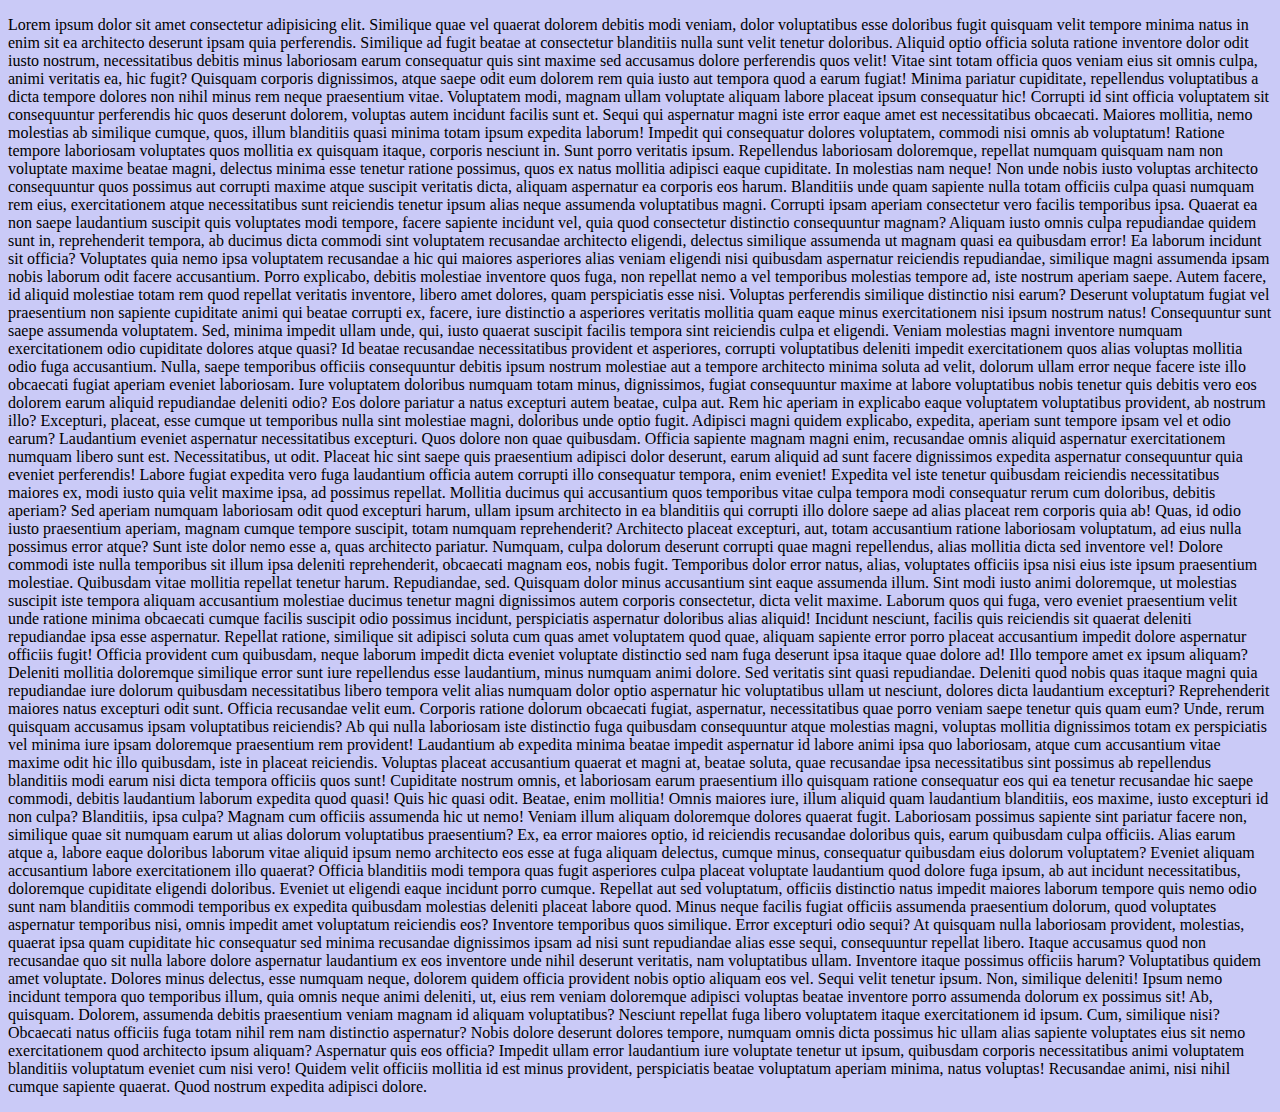
<file: background/index.html>
<!DOCTYPE html>
<html lang="en">
<head>
    <meta charset="UTF-8">
    <meta name="viewport" content="width=device-width, initial-scale=1.0">
    <title>background</title>
    <link rel="stylesheet" href="style.css">
    

</head>
<body>
<p>
    Lorem ipsum dolor sit amet consectetur adipisicing elit. Similique quae vel quaerat dolorem debitis modi veniam, dolor voluptatibus esse doloribus fugit quisquam velit tempore minima natus in enim sit ea architecto deserunt ipsam quia perferendis. Similique ad fugit beatae at consectetur blanditiis nulla sunt velit tenetur doloribus. Aliquid optio officia soluta ratione inventore dolor odit iusto nostrum, necessitatibus debitis minus laboriosam earum consequatur quis sint maxime sed accusamus dolore perferendis quos velit! Vitae sint totam officia quos veniam eius sit omnis culpa, animi veritatis ea, hic fugit? Quisquam corporis dignissimos, atque saepe odit eum dolorem rem quia iusto aut tempora quod a earum fugiat! Minima pariatur cupiditate, repellendus voluptatibus a dicta tempore dolores non nihil minus rem neque praesentium vitae. Voluptatem modi, magnam ullam voluptate aliquam labore placeat ipsum consequatur hic! Corrupti id sint officia voluptatem sit consequuntur perferendis hic quos deserunt dolorem, voluptas autem incidunt facilis sunt et. Sequi qui aspernatur magni iste error eaque amet est necessitatibus obcaecati. Maiores mollitia, nemo molestias ab similique cumque, quos, illum blanditiis quasi minima totam ipsum expedita laborum! Impedit qui consequatur dolores voluptatem, commodi nisi omnis ab voluptatum! Ratione tempore laboriosam voluptates quos mollitia ex quisquam itaque, corporis nesciunt in. Sunt porro veritatis ipsum. Repellendus laboriosam doloremque, repellat numquam quisquam nam non voluptate maxime beatae magni, delectus minima esse tenetur ratione possimus, quos ex natus mollitia adipisci eaque cupiditate. In molestias nam neque! Non unde nobis iusto voluptas architecto consequuntur quos possimus aut corrupti maxime atque suscipit veritatis dicta, aliquam aspernatur ea corporis eos harum. Blanditiis unde quam sapiente nulla totam officiis culpa quasi numquam rem eius, exercitationem atque necessitatibus sunt reiciendis tenetur ipsum alias neque assumenda voluptatibus magni. Corrupti ipsam aperiam consectetur vero facilis temporibus ipsa. Quaerat ea non saepe laudantium suscipit quis voluptates modi tempore, facere sapiente incidunt vel, quia quod consectetur distinctio consequuntur magnam? Aliquam iusto omnis culpa repudiandae quidem sunt in, reprehenderit tempora, ab ducimus dicta commodi sint voluptatem recusandae architecto eligendi, delectus similique assumenda ut magnam quasi ea quibusdam error! Ea laborum incidunt sit officia? Voluptates quia nemo ipsa voluptatem recusandae a hic qui maiores asperiores alias veniam eligendi nisi quibusdam aspernatur reiciendis repudiandae, similique magni assumenda ipsam nobis laborum odit facere accusantium. Porro explicabo, debitis molestiae inventore quos fuga, non repellat nemo a vel temporibus molestias tempore ad, iste nostrum aperiam saepe. Autem facere, id aliquid molestiae totam rem quod repellat veritatis inventore, libero amet dolores, quam perspiciatis esse nisi. Voluptas perferendis similique distinctio nisi earum? Deserunt voluptatum fugiat vel praesentium non sapiente cupiditate animi qui beatae corrupti ex, facere, iure distinctio a asperiores veritatis mollitia quam eaque minus exercitationem nisi ipsum nostrum natus! Consequuntur sunt saepe assumenda voluptatem. Sed, minima impedit ullam unde, qui, iusto quaerat suscipit facilis tempora sint reiciendis culpa et eligendi. Veniam molestias magni inventore numquam exercitationem odio cupiditate dolores atque quasi? Id beatae recusandae necessitatibus provident et asperiores, corrupti voluptatibus deleniti impedit exercitationem quos alias voluptas mollitia odio fuga accusantium. Nulla, saepe temporibus officiis consequuntur debitis ipsum nostrum molestiae aut a tempore architecto minima soluta ad velit, dolorum ullam error neque facere iste illo obcaecati fugiat aperiam eveniet laboriosam. Iure voluptatem doloribus numquam totam minus, dignissimos, fugiat consequuntur maxime at labore voluptatibus nobis tenetur quis debitis vero eos dolorem earum aliquid repudiandae deleniti odio? Eos dolore pariatur a natus excepturi autem beatae, culpa aut. Rem hic aperiam in explicabo eaque voluptatem voluptatibus provident, ab nostrum illo? Excepturi, placeat, esse cumque ut temporibus nulla sint molestiae magni, doloribus unde optio fugit. Adipisci magni quidem explicabo, expedita, aperiam sunt tempore ipsam vel et odio earum? Laudantium eveniet aspernatur necessitatibus excepturi. Quos dolore non quae quibusdam. Officia sapiente magnam magni enim, recusandae omnis aliquid aspernatur exercitationem numquam libero sunt est. Necessitatibus, ut odit. Placeat hic sint saepe quis praesentium adipisci dolor deserunt, earum aliquid ad sunt facere dignissimos expedita aspernatur consequuntur quia eveniet perferendis! Labore fugiat expedita vero fuga laudantium officia autem corrupti illo consequatur tempora, enim eveniet! Expedita vel iste tenetur quibusdam reiciendis necessitatibus maiores ex, modi iusto quia velit maxime ipsa, ad possimus repellat. Mollitia ducimus qui accusantium quos temporibus vitae culpa tempora modi consequatur rerum cum doloribus, debitis aperiam? Sed aperiam numquam laboriosam odit quod excepturi harum, ullam ipsum architecto in ea blanditiis qui corrupti illo dolore saepe ad alias placeat rem corporis quia ab! Quas, id odio iusto praesentium aperiam, magnam cumque tempore suscipit, totam numquam reprehenderit? Architecto placeat excepturi, aut, totam accusantium ratione laboriosam voluptatum, ad eius nulla possimus error atque? Sunt iste dolor nemo esse a, quas architecto pariatur. Numquam, culpa dolorum deserunt corrupti quae magni repellendus, alias mollitia dicta sed inventore vel! Dolore commodi iste nulla temporibus sit illum ipsa deleniti reprehenderit, obcaecati magnam eos, nobis fugit. Temporibus dolor error natus, alias, voluptates officiis ipsa nisi eius iste ipsum praesentium molestiae. Quibusdam vitae mollitia repellat tenetur harum. Repudiandae, sed. Quisquam dolor minus accusantium sint eaque assumenda illum. Sint modi iusto animi doloremque, ut molestias suscipit iste tempora aliquam accusantium molestiae ducimus tenetur magni dignissimos autem corporis consectetur, dicta velit maxime. Laborum quos qui fuga, vero eveniet praesentium velit unde ratione minima obcaecati cumque facilis suscipit odio possimus incidunt, perspiciatis aspernatur doloribus alias aliquid! Incidunt nesciunt, facilis quis reiciendis sit quaerat deleniti repudiandae ipsa esse aspernatur. Repellat ratione, similique sit adipisci soluta cum quas amet voluptatem quod quae, aliquam sapiente error porro placeat accusantium impedit dolore aspernatur officiis fugit! Officia provident cum quibusdam, neque laborum impedit dicta eveniet voluptate distinctio sed nam fuga deserunt ipsa itaque quae dolore ad! Illo tempore amet ex ipsum aliquam? Deleniti mollitia doloremque similique error sunt iure repellendus esse laudantium, minus numquam animi dolore. Sed veritatis sint quasi repudiandae. Deleniti quod nobis quas itaque magni quia repudiandae iure dolorum quibusdam necessitatibus libero tempora velit alias numquam dolor optio aspernatur hic voluptatibus ullam ut nesciunt, dolores dicta laudantium excepturi? Reprehenderit maiores natus excepturi odit sunt. Officia recusandae velit eum. Corporis ratione dolorum obcaecati fugiat, aspernatur, necessitatibus quae porro veniam saepe tenetur quis quam eum? Unde, rerum quisquam accusamus ipsam voluptatibus reiciendis? Ab qui nulla laboriosam iste distinctio fuga quibusdam consequuntur atque molestias magni, voluptas mollitia dignissimos totam ex perspiciatis vel minima iure ipsam doloremque praesentium rem provident! Laudantium ab expedita minima beatae impedit aspernatur id labore animi ipsa quo laboriosam, atque cum accusantium vitae maxime odit hic illo quibusdam, iste in placeat reiciendis. Voluptas placeat accusantium quaerat et magni at, beatae soluta, quae recusandae ipsa necessitatibus sint possimus ab repellendus blanditiis modi earum nisi dicta tempora officiis quos sunt! Cupiditate nostrum omnis, et laboriosam earum praesentium illo quisquam ratione consequatur eos qui ea tenetur recusandae hic saepe commodi, debitis laudantium laborum expedita quod quasi! Quis hic quasi odit. Beatae, enim mollitia! Omnis maiores iure, illum aliquid quam laudantium blanditiis, eos maxime, iusto excepturi id non culpa? Blanditiis, ipsa culpa? Magnam cum officiis assumenda hic ut nemo! Veniam illum aliquam doloremque dolores quaerat fugit. Laboriosam possimus sapiente sint pariatur facere non, similique quae sit numquam earum ut alias dolorum voluptatibus praesentium? Ex, ea error maiores optio, id reiciendis recusandae doloribus quis, earum quibusdam culpa officiis. Alias earum atque a, labore eaque doloribus laborum vitae aliquid ipsum nemo architecto eos esse at fuga aliquam delectus, cumque minus, consequatur quibusdam eius dolorum voluptatem? Eveniet aliquam accusantium labore exercitationem illo quaerat? Officia blanditiis modi tempora quas fugit asperiores culpa placeat voluptate laudantium quod dolore fuga ipsum, ab aut incidunt necessitatibus, doloremque cupiditate eligendi doloribus. Eveniet ut eligendi eaque incidunt porro cumque. Repellat aut sed voluptatum, officiis distinctio natus impedit maiores laborum tempore quis nemo odio sunt nam blanditiis commodi temporibus ex expedita quibusdam molestias deleniti placeat labore quod. Minus neque facilis fugiat officiis assumenda praesentium dolorum, quod voluptates aspernatur temporibus nisi, omnis impedit amet voluptatum reiciendis eos? Inventore temporibus quos similique. Error excepturi odio sequi? At quisquam nulla laboriosam provident, molestias, quaerat ipsa quam cupiditate hic consequatur sed minima recusandae dignissimos ipsam ad nisi sunt repudiandae alias esse sequi, consequuntur repellat libero. Itaque accusamus quod non recusandae quo sit nulla labore dolore aspernatur laudantium ex eos inventore unde nihil deserunt veritatis, nam voluptatibus ullam. Inventore itaque possimus officiis harum? Voluptatibus quidem amet voluptate. Dolores minus delectus, esse numquam neque, dolorem quidem officia provident nobis optio aliquam eos vel. Sequi velit tenetur ipsum. Non, similique deleniti! Ipsum nemo incidunt tempora quo temporibus illum, quia omnis neque animi deleniti, ut, eius rem veniam doloremque adipisci voluptas beatae inventore porro assumenda dolorum ex possimus sit! Ab, quisquam. Dolorem, assumenda debitis praesentium veniam magnam id aliquam voluptatibus? Nesciunt repellat fuga libero voluptatem itaque exercitationem id ipsum. Cum, similique nisi? Obcaecati natus officiis fuga totam nihil rem nam distinctio aspernatur? Nobis dolore deserunt dolores tempore, numquam omnis dicta possimus hic ullam alias sapiente voluptates eius sit nemo exercitationem quod architecto ipsum aliquam? Aspernatur quis eos officia? Impedit ullam error laudantium iure voluptate tenetur ut ipsum, quibusdam corporis necessitatibus animi voluptatem blanditiis voluptatum eveniet cum nisi vero! Quidem velit officiis mollitia id est minus provident, perspiciatis beatae voluptatum aperiam minima, natus voluptas! Recusandae animi, nisi nihil cumque sapiente quaerat. Quod nostrum expedita adipisci dolore.
</p>    
</body>
</html>
</file>
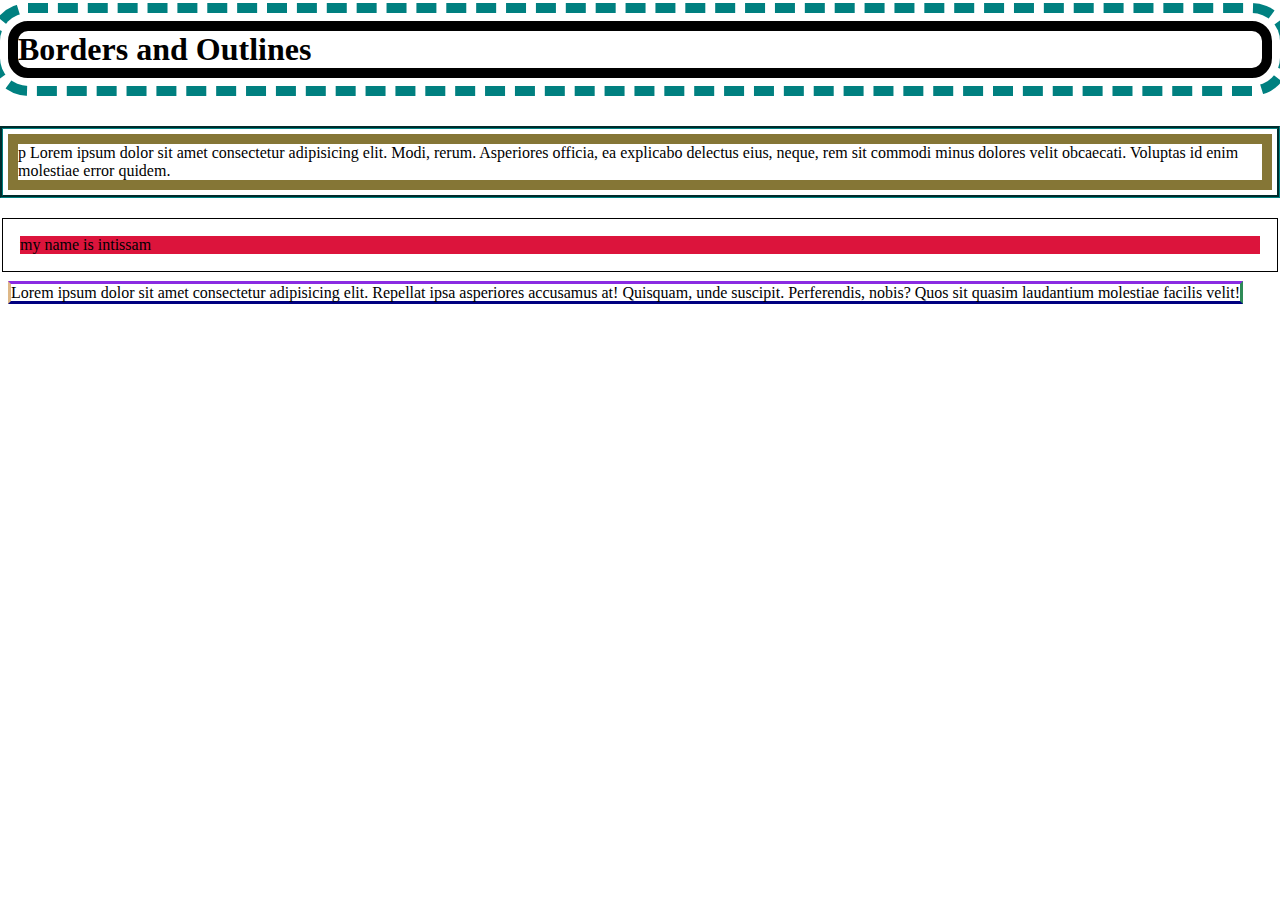
<file: borders-outline/index.html>
<!DOCTYPE html>
<html lang="en">
<head>
    <meta charset="UTF-8">
    <meta name="viewport" content="width=device-width, initial-scale=1.0">
    <title>bordes and outlines</title>
    <link rel="stylesheet" href="style.css">
</head>
<body>
    <h1>Borders and Outlines</h1><br>
    <p>
        p Lorem ipsum dolor sit amet consectetur adipisicing elit. Modi, rerum. Asperiores officia, ea explicabo delectus eius, neque, rem sit commodi minus dolores velit obcaecati. Voluptas id enim molestiae error quidem.</p>
        <br>
    <div>
    my name is intissam   
    </div><br>
<span>
  Lorem ipsum dolor sit amet consectetur adipisicing elit. Repellat ipsa asperiores accusamus at! Quisquam, unde suscipit. Perferendis, nobis? Quos sit quasim laudantium molestiae facilis velit!
</span>
  
   
</body>
</html>
</file>
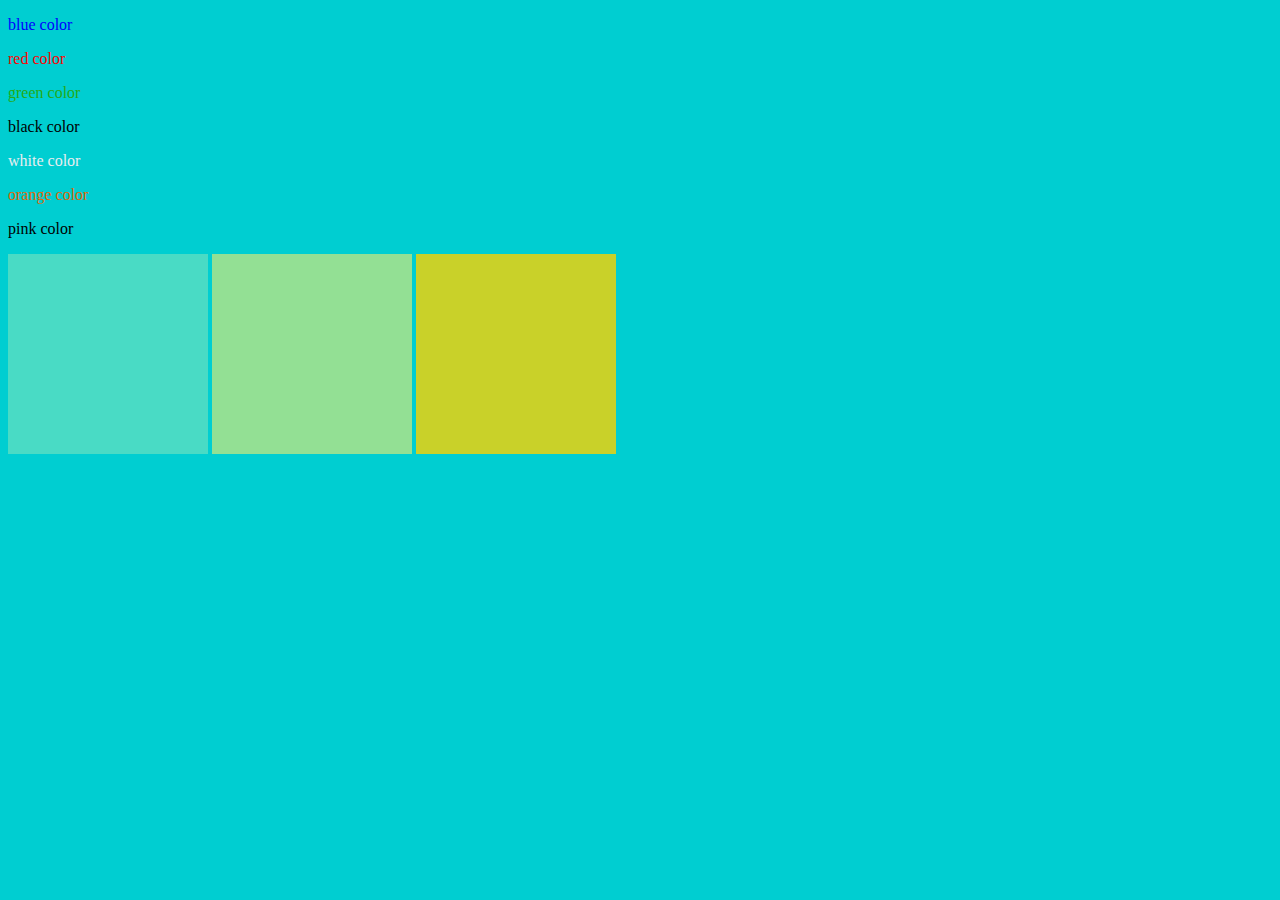
<file: colors-comments/index.html>
<!DOCTYPE html>
<html lang="en">
<head>
    <meta charset="UTF-8">
    <meta name="viewport" content="width=device-width, initial-scale=1.0">
    <title>colors and comments</title>
    <link rel="stylesheet" href="style.css">
</head>
<body style="background-color: darkturquoise;">
    <p id="blue">blue color</p>
    <p id="red">red color</p>
    <p id="green">green color</p>
    <p id="black">black color</p>
    <p id="white">white color</p>
    <p id="orange">orange color</p>
    <p id="pink">pink color</p>

    
    <div id="low-yellow"></div> 
    <div id="mid-yellow"></div> 
    <div id="high-yellow"></div> 
</body>
</html>
</file>
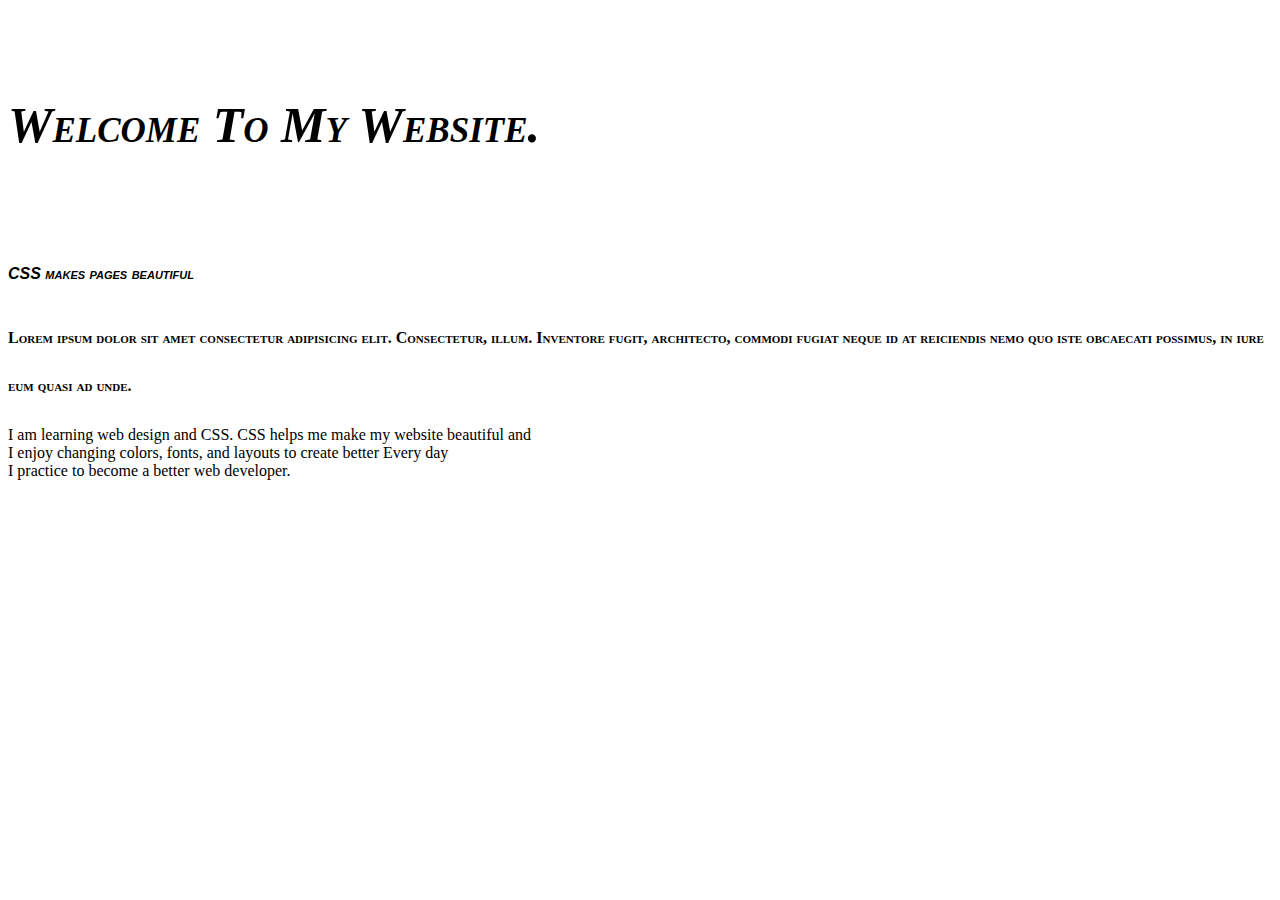
<file: fonts/index.html>
<!DOCTYPE html>
<html lang="en">
<head>
    <meta charset="UTF-8">
    <meta name="viewport" content="width=device-width, initial-scale=1.0">
    <title>fonts</title> 
    <link rel="stylesheet" href="style.css">
</head>
<body>
    <P class="serif">Welcome To My Website.</P>
    <P class="sansserif">CSS makes pages beautiful</P>
    <p>
        Lorem ipsum dolor sit amet consectetur adipisicing elit. Consectetur, illum. Inventore fugit, architecto, commodi fugiat neque id at reiciendis nemo quo iste obcaecati possimus, in iure eum quasi ad unde.
    </p>
    <div>
        I am learning web design and CSS. CSS helps me make my website beautiful and <br> I enjoy changing colors, fonts, and layouts to create better Every day <br>I practice to become a better web developer.
    </div>
</body>
</html>
</file>
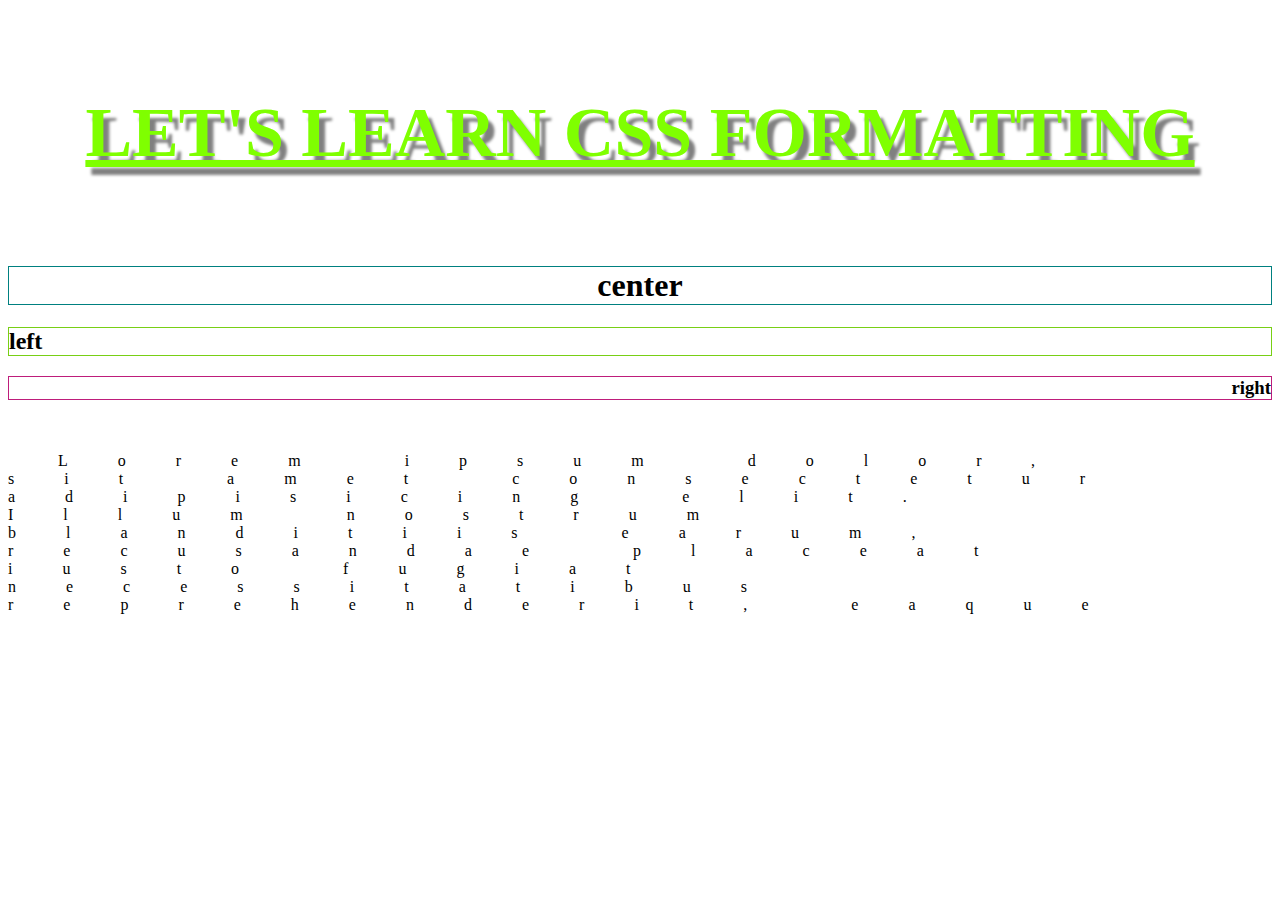
<file: formatting/index.html>
<!DOCTYPE html>
<html lang="en">
<head>
    <meta charset="UTF-8">
    <meta name="viewport" content="width=device-width, initial-scale=1.0">
    <title>Document</title>
    <link rel="stylesheet" href="style.css">
</head>
<body>
    <h4>
        Let's learn css formatting
    </h4>
    <h1>  center</h1>
    <h2>  left</h2>
    <h3>  right</h3>
    <br>
    <p>
        Lorem ipsum dolor, sit amet consectetur adipisicing elit. Illum nostrum blanditiis earum, recusandae placeat iusto fugiat necessitatibus reprehenderit, eaque 
</html>
</file>
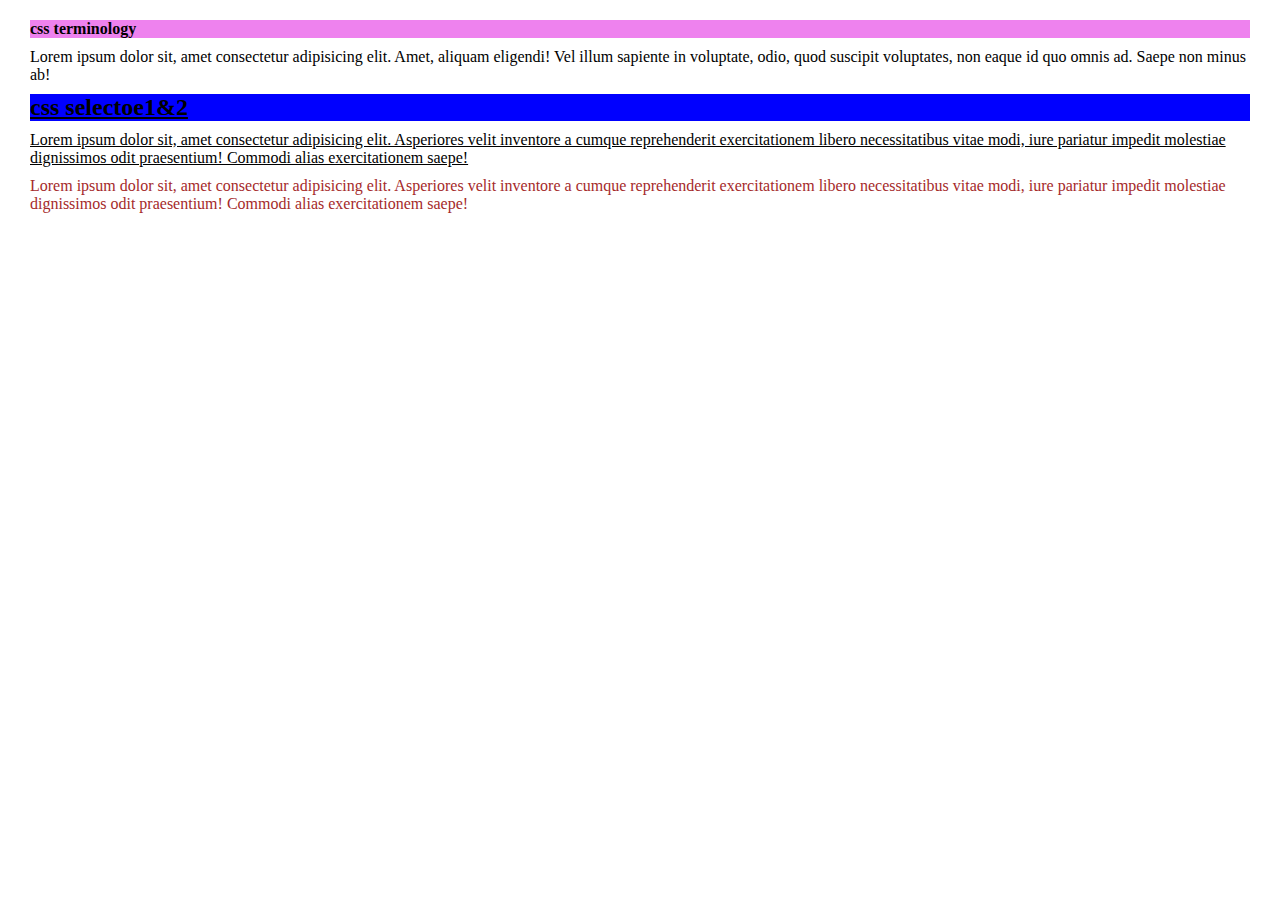
<file: intro/index.html>
<!DOCTYPE html>
<html lang="en">
<head>
    <meta charset="UTF-8">
    <meta name="viewport" content="width=, initial-scale=1.0">
    <title>INTRO</title>
    <link rel="stylesheet" href="style.css">
    <style>
        /* This is internal css */
        p {
          color: blueviolet 200px arial ;
        }
    </style>
</head>
<body>
    <!-- This is inline css -->
    <h1>
        css terminology
    </h1>
    <p>Lorem ipsum dolor sit, amet consectetur adipisicing elit. Amet, aliquam eligendi! 
        Vel illum sapiente in voluptate, odio, quod suscipit voluptates, non eaque id
        quo omnis ad. Saepe non minus ab!</p>


      <h2 class="class" >css selectoe1&2</h2>

        <P class="class">Lorem ipsum dolor sit, amet consectetur adipisicing elit. Asperiores velit
             inventore a cumque reprehenderit exercitationem libero necessitatibus 
             vitae modi, iure pariatur impedit molestiae dignissimos odit praesentium!
              Commodi alias exercitationem saepe!</P>

        <P id="id">Lorem ipsum dolor sit, amet consectetur adipisicing elit. Asperiores velit
             inventore a cumque reprehenderit exercitationem libero necessitatibus 
             vitae modi, iure pariatur impedit molestiae dignissimos odit praesentium!
              Commodi alias exercitationem saepe!</P>

</body>
</html>
</file>
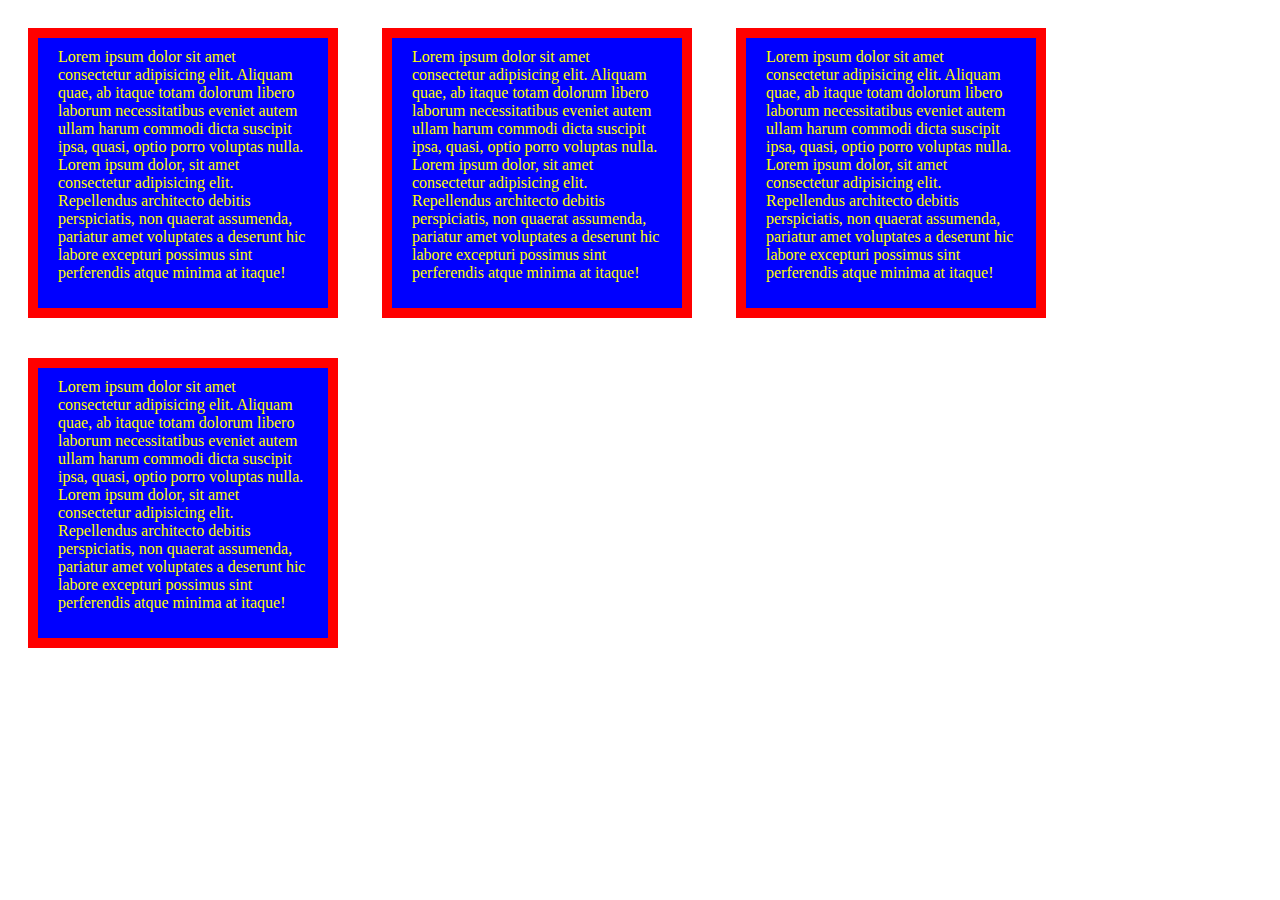
<file: paddings-margins/index.html>
<!DOCTYPE html>
<html lang="en">
<head>
    <meta charset="UTF-8">
    <meta name="viewport" content="width=device-width, initial-scale=1.0">
    <title>paddings and margins</title>
<link rel="stylesheet" href="style.css">
</head>
<body>
    <div>
        Lorem ipsum dolor sit amet consectetur adipisicing elit. Aliquam quae, ab itaque totam dolorum libero laborum necessitatibus eveniet autem ullam harum commodi dicta suscipit ipsa, quasi, optio porro voluptas nulla.
        Lorem ipsum dolor, sit amet consectetur adipisicing elit. Repellendus architecto debitis perspiciatis, non quaerat assumenda, pariatur amet voluptates a deserunt hic labore excepturi possimus sint perferendis atque minima at itaque!
    </div>
    <div>
        Lorem ipsum dolor sit amet consectetur adipisicing elit. Aliquam quae, ab itaque totam dolorum libero laborum necessitatibus eveniet autem ullam harum commodi dicta suscipit ipsa, quasi, optio porro voluptas nulla.
        Lorem ipsum dolor, sit amet consectetur adipisicing elit. Repellendus architecto debitis perspiciatis, non quaerat assumenda, pariatur amet voluptates a deserunt hic labore excepturi possimus sint perferendis atque minima at itaque!
    </div>
    <div>
        Lorem ipsum dolor sit amet consectetur adipisicing elit. Aliquam quae, ab itaque totam dolorum libero laborum necessitatibus eveniet autem ullam harum commodi dicta suscipit ipsa, quasi, optio porro voluptas nulla.
        Lorem ipsum dolor, sit amet consectetur adipisicing elit. Repellendus architecto debitis perspiciatis, non quaerat assumenda, pariatur amet voluptates a deserunt hic labore excepturi possimus sint perferendis atque minima at itaque!
    </div>
    <div>
        Lorem ipsum dolor sit amet consectetur adipisicing elit. Aliquam quae, ab itaque totam dolorum libero laborum necessitatibus eveniet autem ullam harum commodi dicta suscipit ipsa, quasi, optio porro voluptas nulla.
        Lorem ipsum dolor, sit amet consectetur adipisicing elit. Repellendus architecto debitis perspiciatis, non quaerat assumenda, pariatur amet voluptates a deserunt hic labore excepturi possimus sint perferendis atque minima at itaque!
    </div>
</body>
</html>
</file>
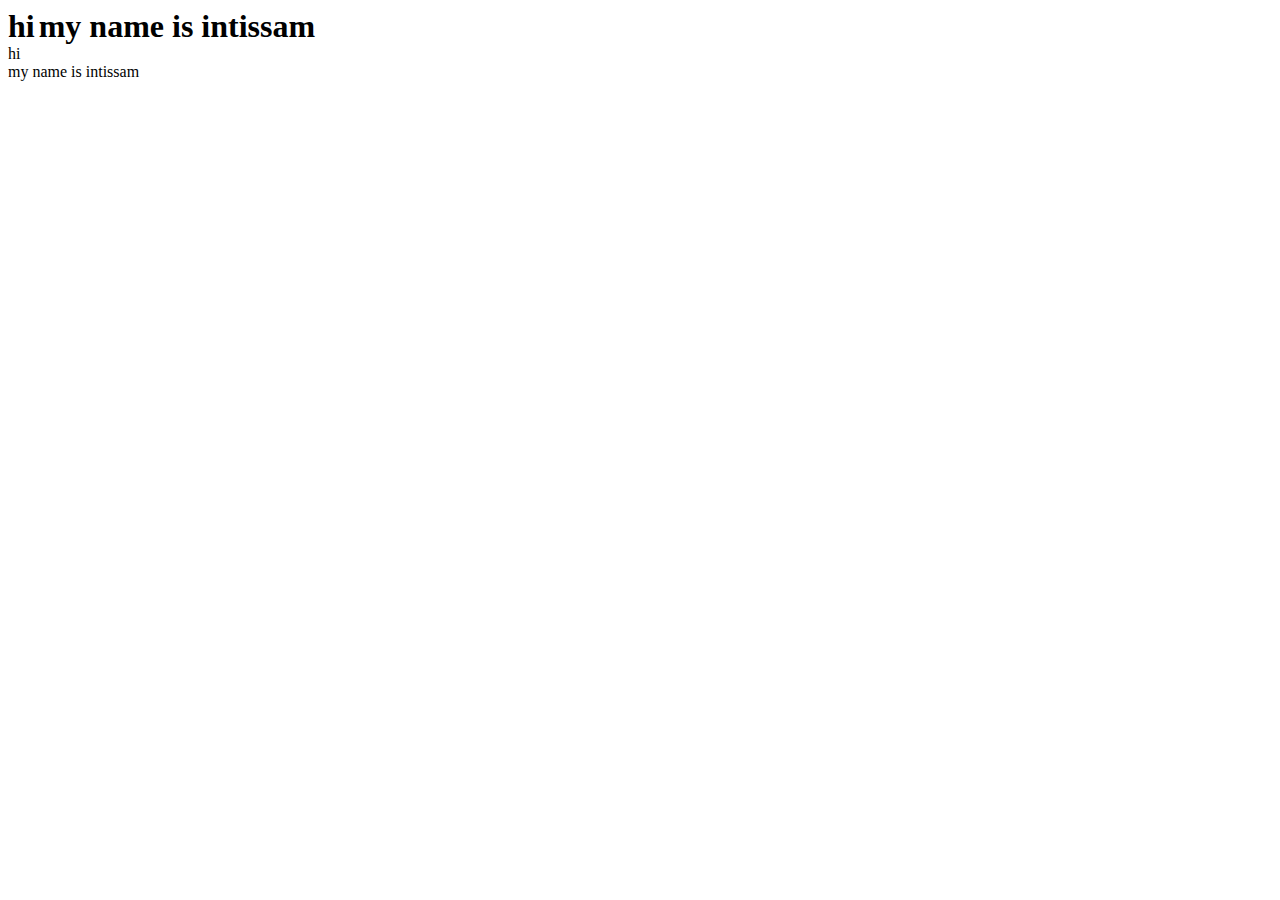
<file: layouts/block-vs-inline/index.html>
<!DOCTYPE html>
<html lang="en">
<head>
    <meta charset="UTF-8">
    <meta name="viewport" content="width=device-width, initial-scale=1.0">
    <title>block vs inline</title>
    <link rel="stylesheet" href="style.css">

</head>
<body>
    <h1>hi</h1> <h1>my name is intissam</h1>
    <br>
    <span>hi</span> <span>my name is intissam</span>
    
</body>
</html>
</file>
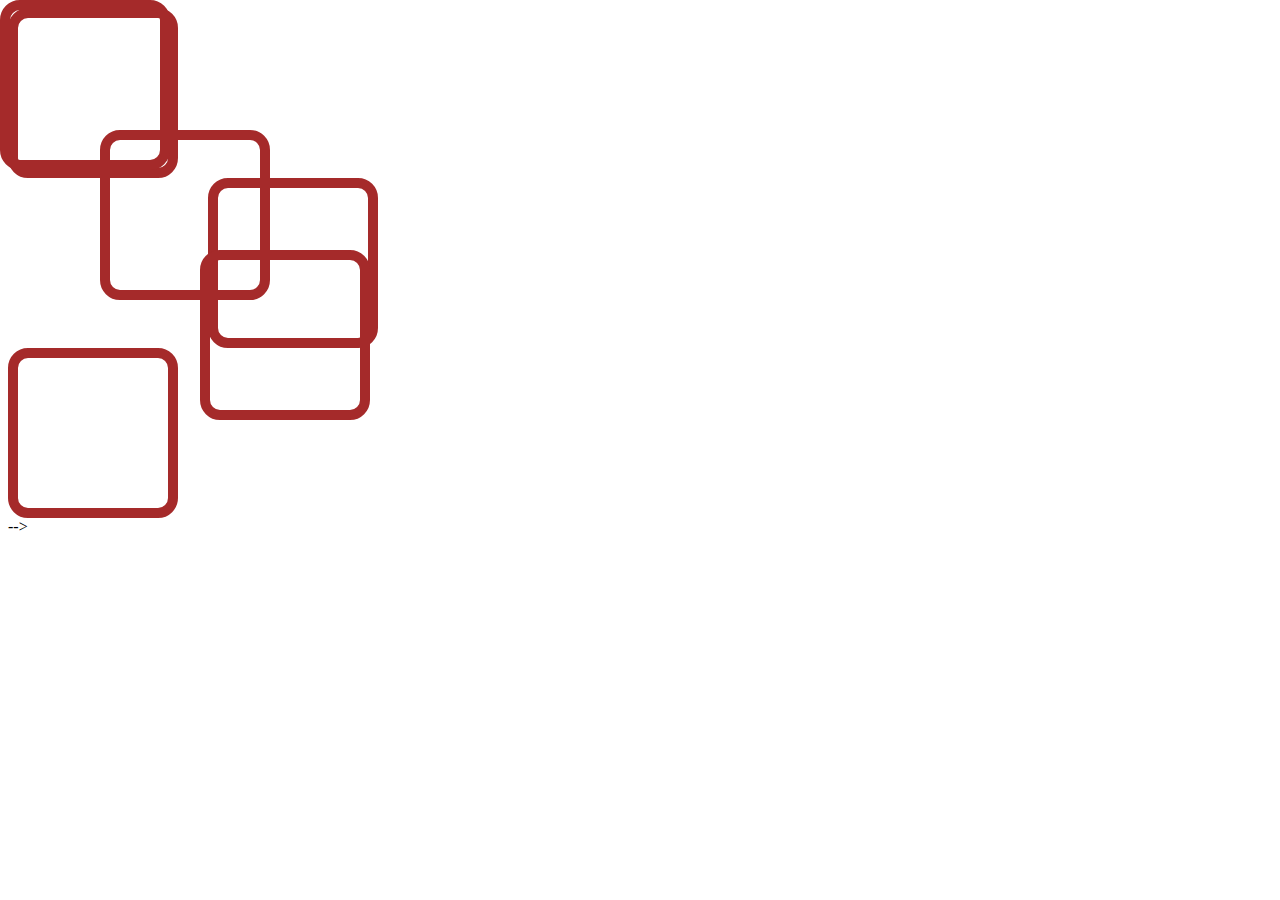
<file: layouts/position/index.html>
<!-- <!DOCTYPE html>
<html lang="en">
<head>
    <meta charset="UTF-8">
    <meta name="viewport" content="width=device-width, initial-scale=1.0">
    <title>position</title>
    <link rel="stylesheet" href="style.css">
</head>
<body>
    <!-- static -->
    <div>    </div>
    <div style="position: relative; left: 200px";>   </div>
    <div>    </div>
</body>
</html> -->
<!DOCTYPE html>
<html lang="en">
<head>
    <meta charset="UTF-8">
    <meta name="viewport" content="width=device-width, initial-scale=1.0">
    <title>position</title>
    <link rel="stylesheet" href="style.css">
</head>
<body>
    <!-- Absolute -->
    <div style="position: absolute; left: 0px; top:0px";></div>
    <div style="position: absolute; left: 100px; top: 130px";></div>
    <div style="position: absolute; left: 200px; top:250px";></div>
   
</body>
</html>
</file>
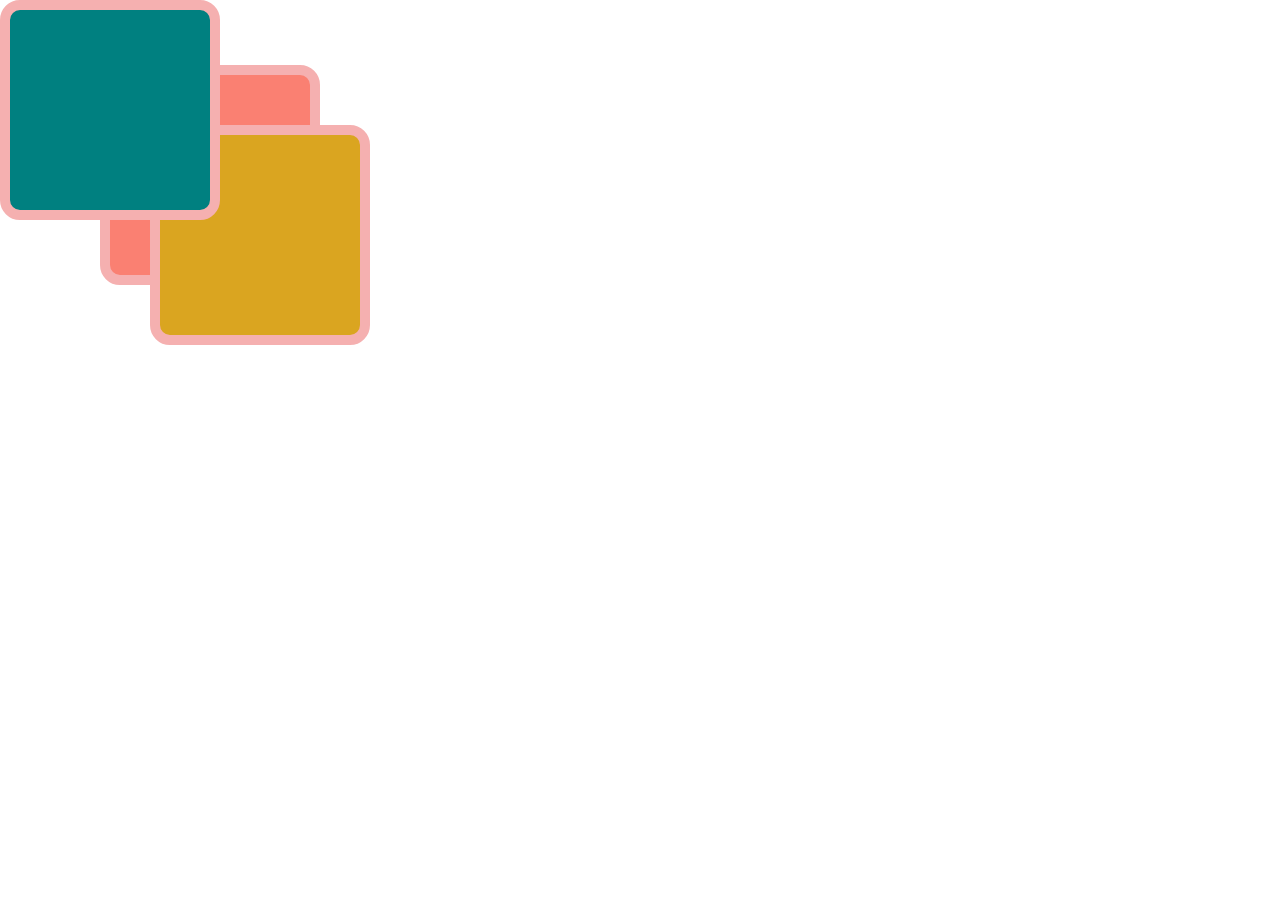
<file: layouts/z-index/index.html>
<!DOCTYPE html>
<html lang="en">
<head>
    <meta charset="UTF-8">
    <meta name="viewport" content="width=device-width, initial-scale=1.0">
    <title>z-index</title>
    <link rel="stylesheet" href="style.css">
</head>
<body>
    <div style="position: absolute;left: 0px;top: 0px;background-color: teal;z-index: 4;"></div>
    <div style="position: absolute;left: 100px;top: 65px;background-color: salmon;z-index: 2;"></div>
    <div style="position: absolute;left: 150px;top: 125px;background-color:goldenrod;z-index: 3;"></div>
</body>
</html>
</file>
<file: background/style.css>
body {background-color: rgb(202, 202, 247);
    
    background-image: url(https://i.pinimg.com/236x/f8/9f/86/f89f86e80142c7e5f0b2c57282cc175f.jpg);

    background-repeat: no-repeat;


}
</file>
<file: borders-outline/style.css>
h1 {
    /* short hand */
    border: brown 10px solid ;
    border-style: solid;
border-width: 10px;
border-color: black;
border-radius: 20px;
/* border-top-style: dashed; */

outline-style:dashed;

outline-width: 10px;

outline-color:teal;
outline-offset: 8px;

}

/* CSS OUTLINE STYLE  */
p{
/* border: 10px solid black;
outline-width: thick;
outline-style: dashed;
outline-color: blueviolet; */

/* border: 10px solid black;
outline-width: thin;
outline-style: dotted;
outline-color: rgb(91, 216, 164); */

border: 10px solid rgb(133, 118, 54);
outline-width: medium;
outline-style: groove;
outline-color: teal ;
outline-offset: 5px;
}
/* CSS OUTLINE offset  */
div {
margin: 10px;
background-color: crimson;
border: 2px solid white;
outline: 1px solid;
outline-offset: 15px;
}

span {
    border-color: blueviolet seagreen navy burlywood;
    border-style: solid;
   
}
</file>
<file: colors-comments/style.css>
/* css colors rgb */
#blue{
    color: rgb(0, 0, 255);
 }
 #red {
    color: rgb(255, 0, 0);
 }
 #black {
    color: rgb(0, 0, 0);
 }
 /* css hexadecimal colors */
 #green {
    color: #26aa15;
 }
 #white{
    color: #e8edf0;;
 }
 #orange {
    color: #df6a0a;;
 }

 /* CSS HSL */
 #pink {
    color: HSL(254, 241%, 12);
 }

 /* css opacity */
 #low-yellow{
    width:200px ;
    height:200px ;
    display:inline-block ;
    background-color: rgba(243, 248, 169, 0.3);
 }
 #mid-yellow{
    width:200px ;
    height:200px ;
    display:inline-block ;
    background-color: rgba(245, 236, 106, 0.6)
 }
 #high-yellow{
    width:200px ;
    height:200px ;
    display:inline-block ;
    background-color: rgba(223, 209, 22, 0.9);
 }
</file>
<file: fonts/style.css>
p.serif {
    font-family: 'Times New Roman', Times, serif;
    font-style: italic;
    font-size: 50px;
}
p.sansserif {
    font-family:Arial, Helvetica, sans-serif ;
    font-style: oblique;
    
}
p {
    font-weight: bold;
    font-variant:small-caps;
    line-height: 3em;
}
div {
    font: italic caption bold 10px/1.3em arial;


}
</file>
<file: formatting/style.css>
h4{
    color: chartreuse;
    text-align: center;
    text-decoration:underline ;
    text-transform:uppercase;
    font-size: 70px;
    text-shadow: 6px 8px 3px gray;
}
h1 {
border: 1px solid teal;
text-align: center;
}
h2 {
border: 1px solid rgb(120, 207, 21);
text-align: left;
}
h3 {
border: 1px solid rgb(190, 29, 123);
text-align: right;
}
p{
    text-indent: 50px;
    letter-spacing: 50px;
    white-space: 5px;
    word-spacing: normal;
    line-height: px;
}
</file>
<file: intro/style.css>
/* This is external */

h1{background-color:violet ;
    font-size: medium;
}
*{
    margin: 10px 10px 10px 10px;
}
h2{
    background-color: blue;
}
.class {
text-decoration: underline;
}
#id {
    color: brown;
}
</file>
<file: paddings-margins/style.css>
div {
    border: solid red 10px;
    /* padding-left: 10px;
    padding-bottom: 10px;
    padding-top: 10px;
    padding-right: 10px; */
    padding: 10px 20px;

    background-color: blue;
    color: yellow;

    display: inline-block;
    height: 250px;
    width: 250px;
    margin: 20px 20px;
}
</file>
<file: layouts/block-vs-inline/style.css>
h1 {
    display: inline;
}
span {
    display: block;
}
</file>
<file: layouts/position/style.css>
div {
    border-style: solid;
    border-width: 10px;
    width: 150px;
    height: 150px;
    color: brown;
    border-radius: 20px;
}
</file>
<file: layouts/z-index/style.css>
div {
    border-style: solid;
    border-width: 10px;
    width: 200px;
    height: 200px;
    color: rgb(245, 176, 176);
    border-radius: 20px;
}
</file>
